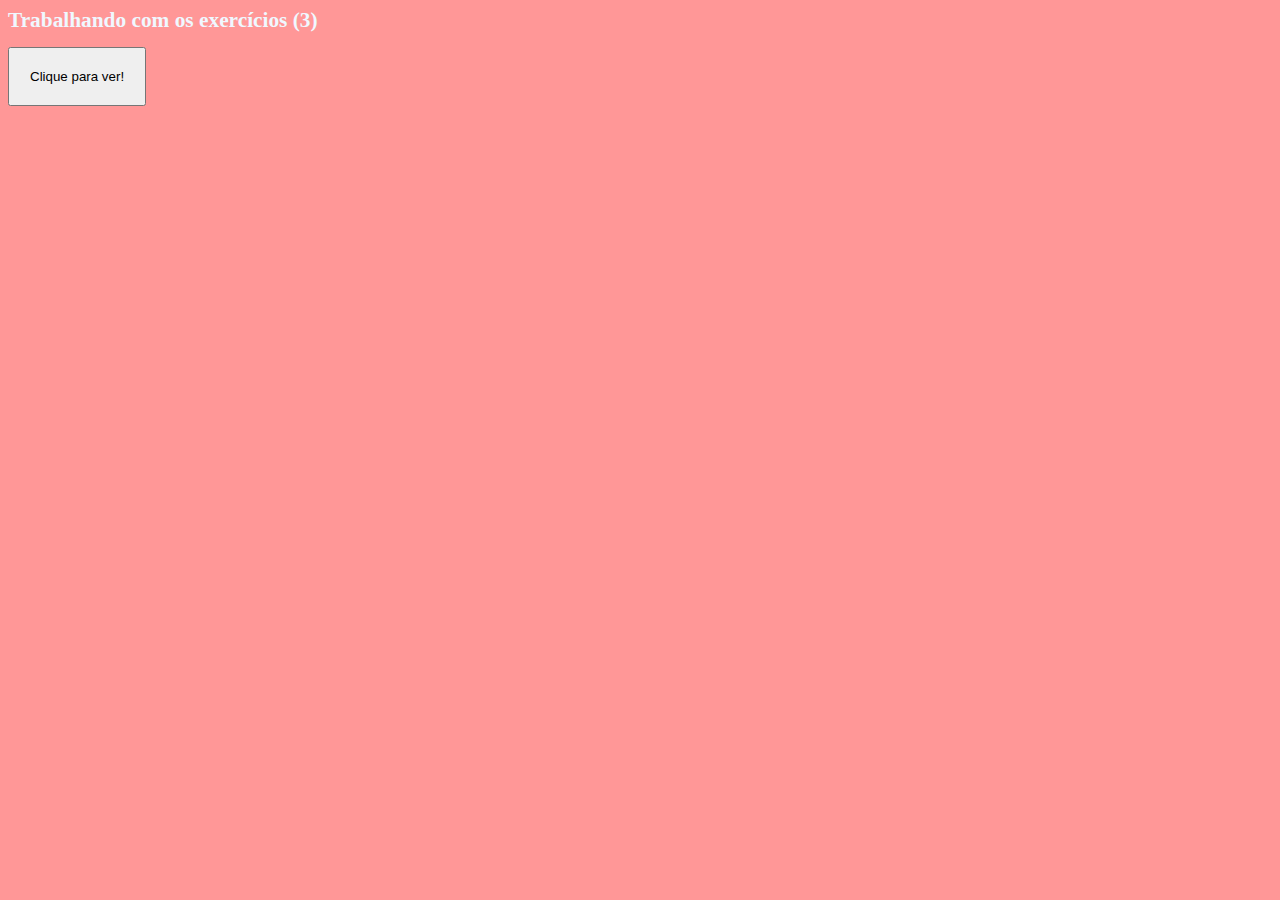
<file: Exercícios/ex03/index.html>
<html lang="pt-br">


<head>
    
    <meta charset="UTF-8">
    <meta name="viewport" content="width=device-width, initial-scale=1.0">
    <title> Exercício 03 </title>
    
<style>
    
    body { font: 8pt Gotham; background-color: rgb(255, 151, 151); color: aliceblue; }
    button { font-size: 10pt; padding: 20px; }
    
</style>

</head>
<body>
    
    <h1> Trabalhando com os exercícios (3) </h1>
    <button onclick = "inicio()"> Clique para ver! </button>
    
    <script>
     
            function inicio() {
            let nome = window.prompt('Qual é o seu nome? ')
            window.alert(`Olá, ${nome}! É um prazer te conhecer!`)
        }
    
    
    </script>

</body>

</html>
</file>
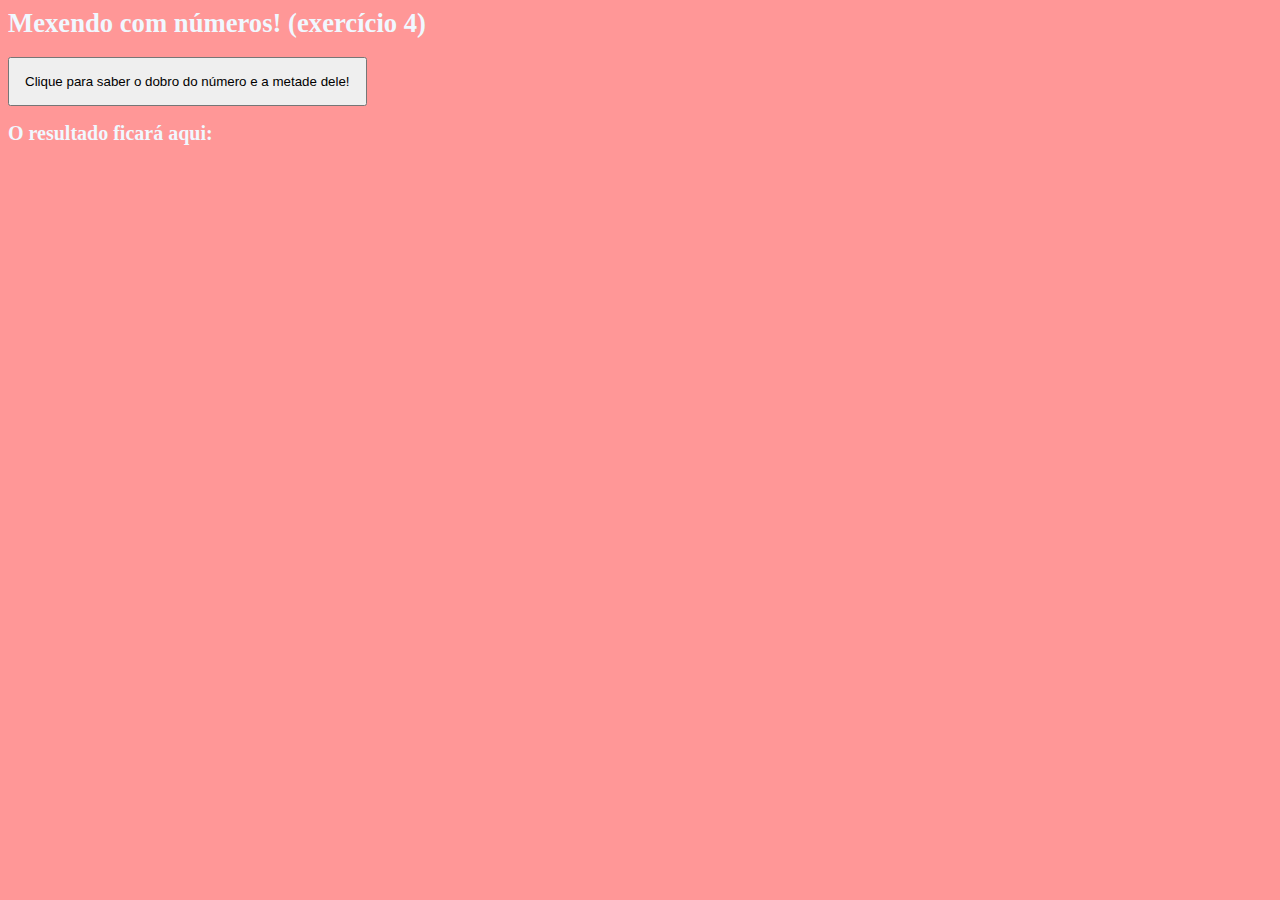
<file: Exercícios/ex05/index.html>
<html lang="pt-br">

<head>
    
    <meta charset="UTF-8">
    <meta name="viewport" content="width=device-width, initial-scale=1.0">
    
    <title> Exercício 5</title>
    
    <style>
        
        body { font: 10pt Didot ; background-color: rgb(255, 151, 151); color: aliceblue; }
        button { font-size: 10pt; padding: 15px; }
    
    </style>

</head>

<body>
    <h1> Mexendo com números! (exercício 4) </h1>
    <button onclick= "calcular()"> Clique para saber o dobro do número e a metade dele! </button>
    <section id="res">
        
        <h2> O resultado ficará aqui: </h2>
    
    </section>

    <script>
       
        window.alert('Seja bem-vindo(a) ao meu site!')
        
            function calcular() {
            let n1 = Number(window.prompt('Digite um número: '))
            let res = document.querySelector('section#res')

            res.innerHTML = `<p>O dobro de ${n1} é ${n1*2} e a metade é ${n1/2}!</p>`
        }
    
    </script>

</body>

</html>
</file>
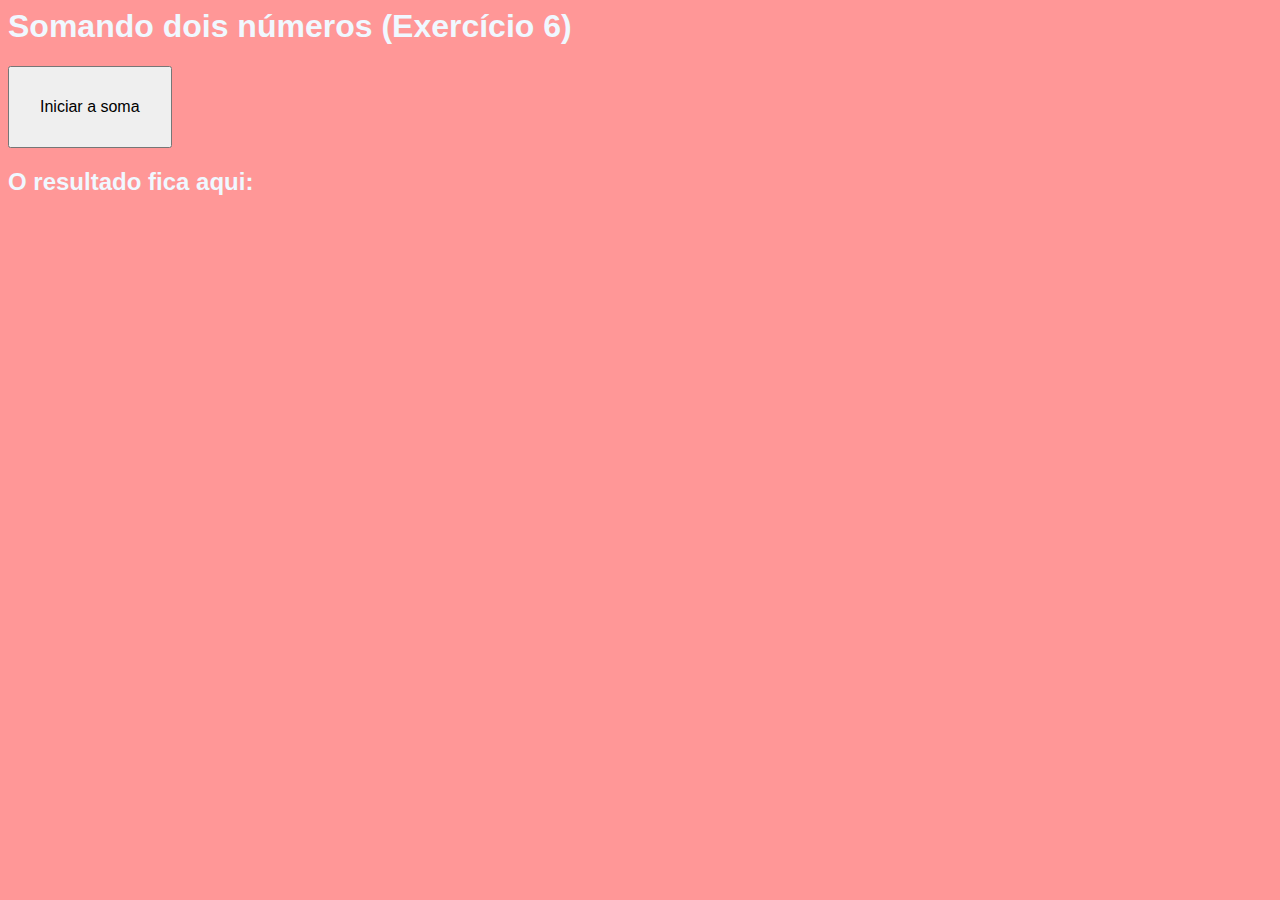
<file: Exercícios/ex06/index.html>
<html lang="pt-br">

<head>
    
    <meta charset="UTF-8">
    <meta name="viewport" content="width=device-width, initial-scale=1.0">
    
    <title> Exercício 6 </title>
    
    <style>
        
        body { font: 12pt Arial; background-color: rgb(255, 151, 151); color: aliceblue; }
        button { font-size: 12pt; padding: 30px; }
    
    </style>

</head>

<body>
    
    <h1>Somando dois números (Exercício 6) </h1>
    <button onclick="somar()">Iniciar a soma</button>
    <section id="res">
        
        <h2>O resultado fica aqui: </h2>
    
    </section>

    <script>
    
        function somar() {
            let n1 = Number(window.prompt('Digite um número: '))
            let n2 = Number(window.prompt('Digite outro número:'))
            soma = n1 + n2

            let res = document.querySelector('section#res')
            res.innerHTML = `<p>A soma entre <mark>${n1}</mark> e <mark>${n2}</mark> é igual a <strong>${soma}</strong>!</p>`
        }
    
    </script>

</body>

</html>
</file>
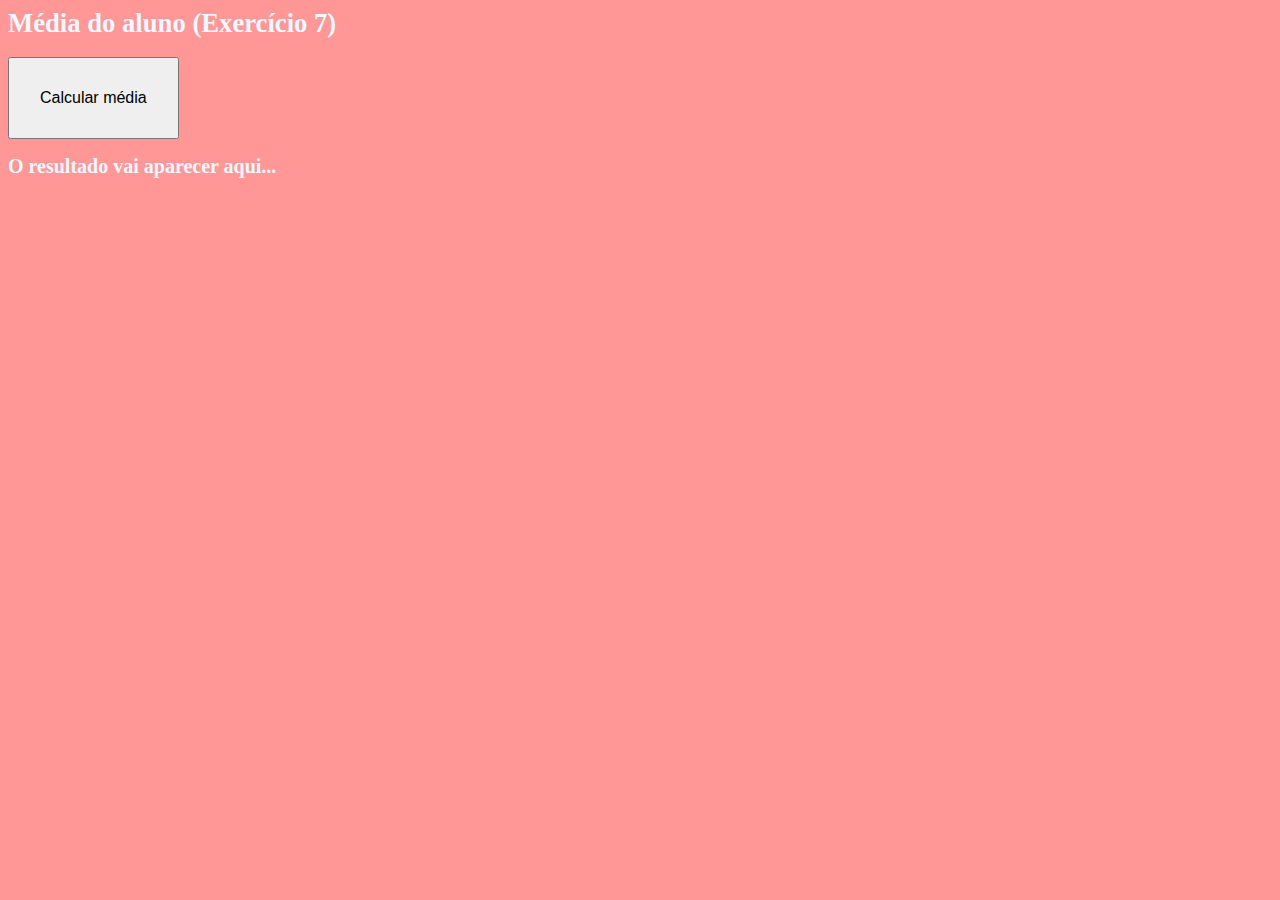
<file: Exercícios/ex07/index.html>
<html lang="pt-br">
<head>
    
    <meta charset="UTF-8">
    <meta name="viewport" content="width=device-width, initial-scale=1.0">
    
    <title> Exercício 7 </title>
    
    <style>
        
        body { font: 10pt  Courgette; background-color: rgb(255, 151, 151); color: aliceblue; }
        button { font-size: 12pt; padding: 30px; }
    
    </style>

</head>

<body>
    
    <h1> Média do aluno (Exercício 7) </h1>
    <button onclick="media()">Calcular média</button>
    <section id="situacao">
        <h2>O resultado vai aparecer aqui...</h2>
    
    </section>

    <script>
    
        function media() {
            let nom = window.prompt('Qual é o nome do aluno?') 
            let n1 = Number(window.prompt(`Qual foi a primeira nota de ${nom}?`))
            let n2 = Number(window.prompt(`Junto com ${n1}, qual foi a segunda nota do aluno ${nom}?`))
            med = (n1 + n2)/2 

            let res = document.getElementById('situacao')
            res.innerHTML = `<p>Calculando a média final de <mark>${nom}</mark>.</p>`
            res.innerHTML += `<p>As notas obtidas foram <mark>${n1} e ${n2}</mark>.</p>` 
            res.innerHTML += `<p>A média final será <mark>${med}</mark>.</p>`
        }
    
    </script>

</body>

</html>
</file>
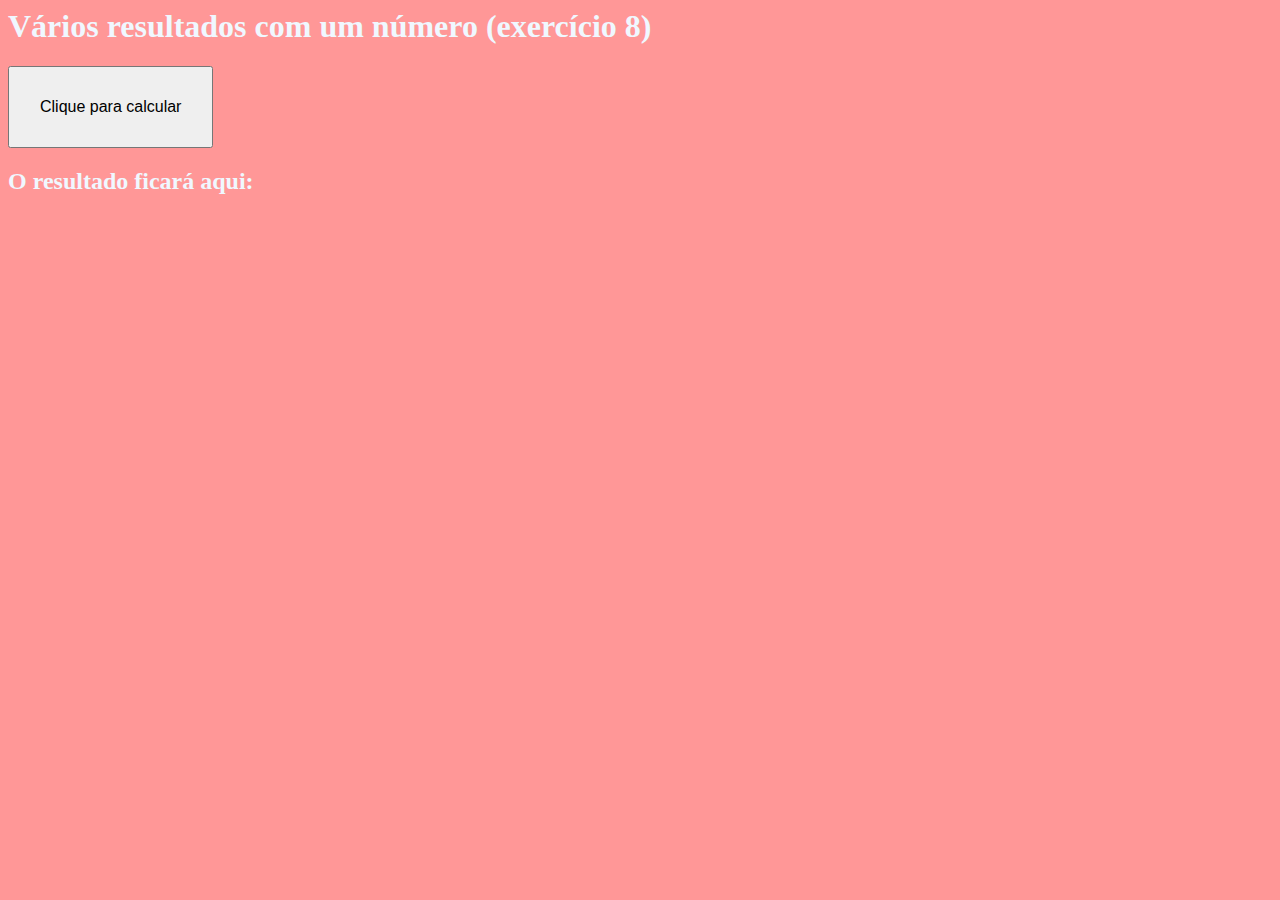
<file: Exercícios/ex08/index.html>
<html lang="pt-br">

<head>
    
    <meta charset="UTF-8">
    <meta name="viewport" content="width=device-width, initial-scale=1.0">
    
    <title> Exercício 8 </title>
    
    <style>
        
        body { font: 12pt Courgette; background-color: rgb(255, 151, 151); color: aliceblue; }
        button { font-size: 12pt; padding: 30px; }
    
    </style>

</head>

<body>
    
    <h1>Vários resultados com um número (exercício 8) </h1>
    <button onclick="calcular()">Clique para calcular</button>
    <section id="result">
        
        <h2> O resultado ficará aqui: </h2>
    
    </section>

    <script>
        
        function calcular() {
            let num = Number(window.prompt('Digite um número: '))
            
            let res = document.querySelector('section#result')
            res.innerHTML = `<p><strong>${num}</strong></p><hr>? Hmn... Vamos ver o que dá para fazer!`
            res.innerHTML += `<p>O seu valor absoluto é ${Math.abs(num)}</p>`
            res.innerHTML += `<p>A sua parte inteira é ${Math.trunc(num)}</p>`
            res.innerHTML += `<p>O valor inteiro mais próximo é ${Math.round(num)}</p>`
            res.innerHTML += `<p>A sua raiz quadrada é ${Math.sqrt(num)}</p>` 
            res.innerHTML += `<p>A sua raiz cúbica é ${Math.cbrt(num)}</p>`        
            res.innerHTML += `<p>O valor de ${num}<sup>2</sup> é ${Math.pow(num, 2)}</p>`
            res.innerHTML += `<p>O valor de ${num}<sup>3</sup> é ${Math.pow(num, 3)}</p>`
        }
    
    </script>

</body>

</html>
</file>
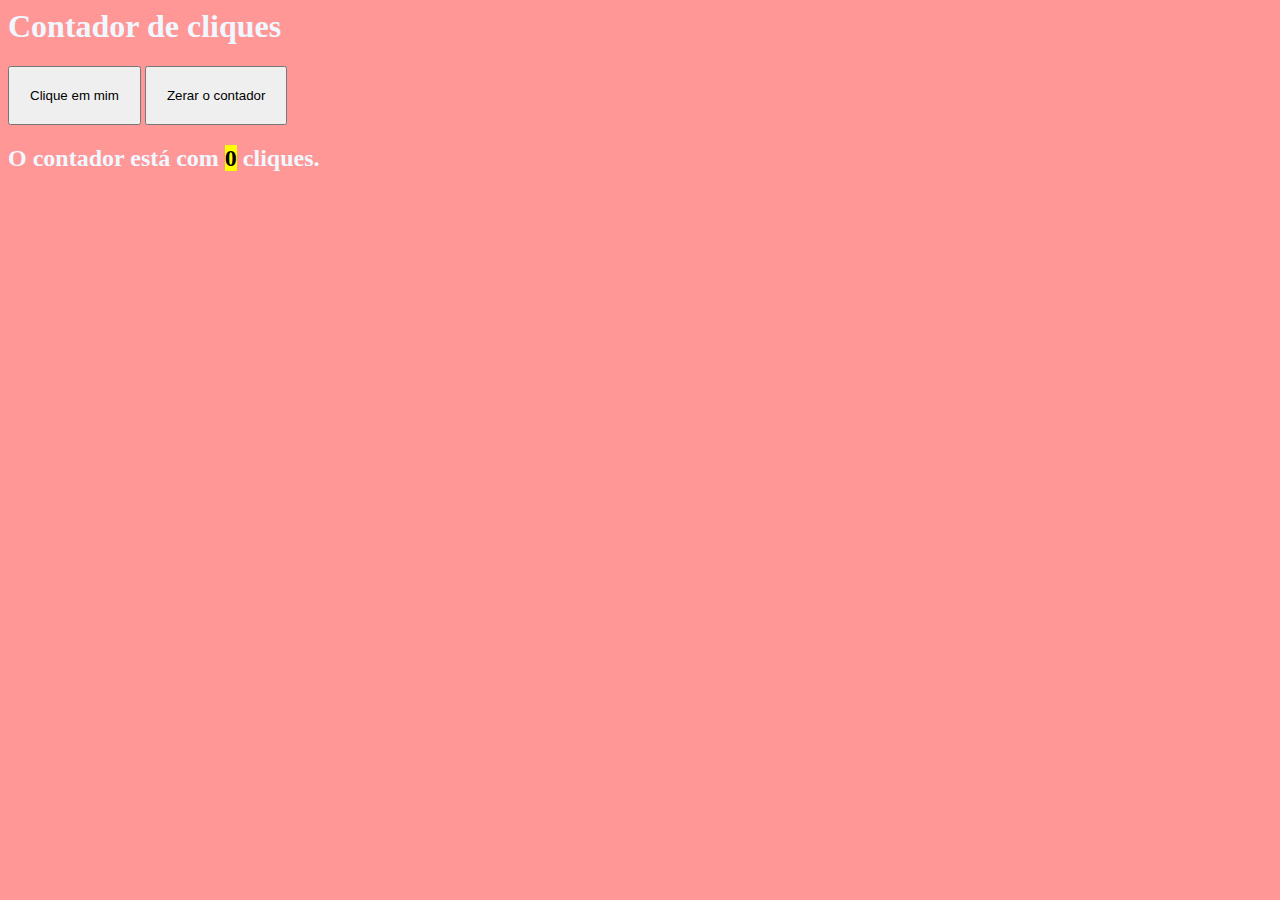
<file: Exercícios/ex09/index.html>
<html lang="pt-br">

<head>
    
    <meta charset="UTF-8">
    <meta name="viewport" content="width=device-width, initial-scale=1.0">
    
    <title> Contador de Cliques(Exercício 9) </title>
    <link rel="stylesheet" href="style.css">

</head>

<body>
    
    <h1>Contador de cliques</h1>
    <button onclick="contar()">Clique em mim</button>
    <button onclick="zerar()">Zerar o contador</button>
    <section id="result">
        <h2>O contador está com <mark>0</mark> cliques.</h2>
    </section>

    
    <script src="scripts.js"></script>

</body>
</html>
</file>
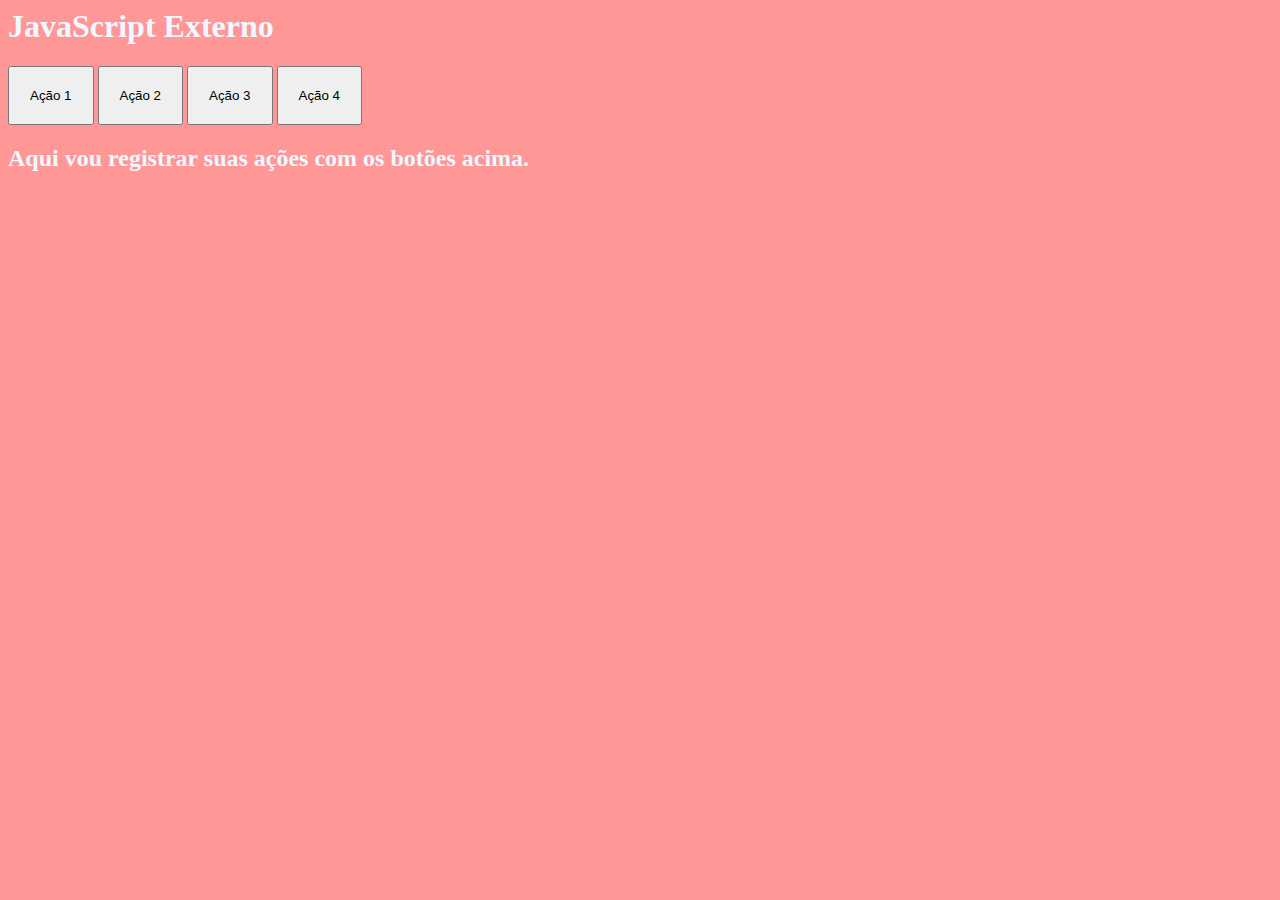
<file: Exercícios/ex10/index.html>
<html lang="pt-br">

<head>
    
    <meta charset="UTF-8">
    <meta name="viewport" content="width=device-width, initial-scale=1.0">
    
    <title> Exercício 10 </title>
    <link rel="stylesheet" href="style.css">

</head>

<body>
    
    <h1> JavaScript Externo </h1>
    
    <button onclick="acao1()">Ação 1</button>
    <button onclick="acao2()">Ação 2</button>
    <button onclick="acao3()">Ação 3</button>
    <button onclick="acao4()">Ação 4</button>
    
    <section id="saida">
        
        <h2> Aqui vou registrar suas ações com os botões acima. </h2>
    
    </section>

    <script src="acoes.js"></script>

</body>

</html>
</file>
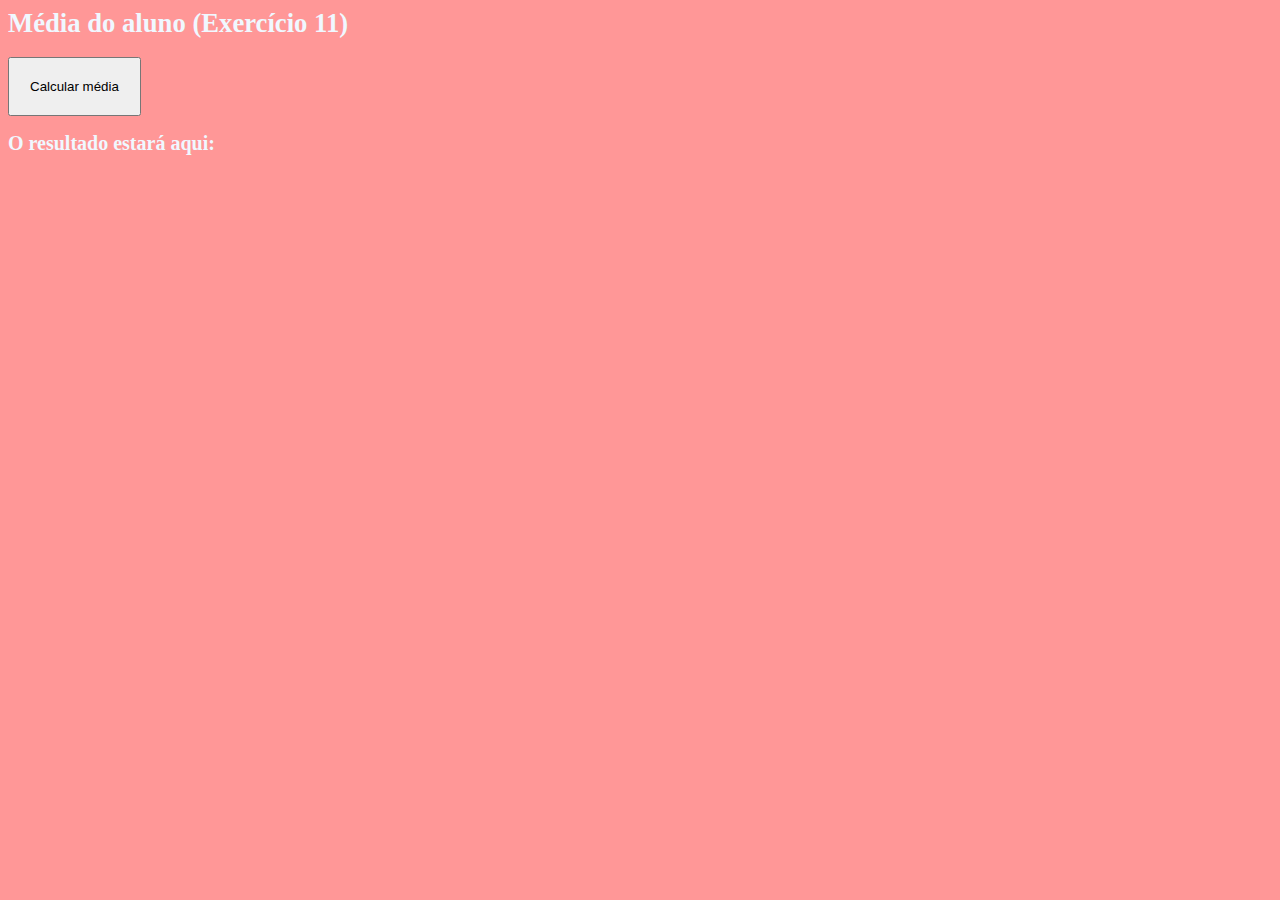
<file: Exercícios/ex11/index.html>
<html lang="pt-br">

<head>
    
    <meta charset="UTF-8">
    <meta name="viewport" content="width=device-width, initial-scale=1.0">
    
    <title> Exercício11 </title>
    <link rel="stylesheet" href="style.css">

</head>

<body>
    
    <h1>Média do aluno (Exercício 11) </h1>
    <button onclick="media()">Calcular média</button>
    
    <section id="situacao">
        
        <h2>O resultado estará aqui: </h2>
    
    </section>

    <script src="media.js"></script>

</body>

</html>
</file>
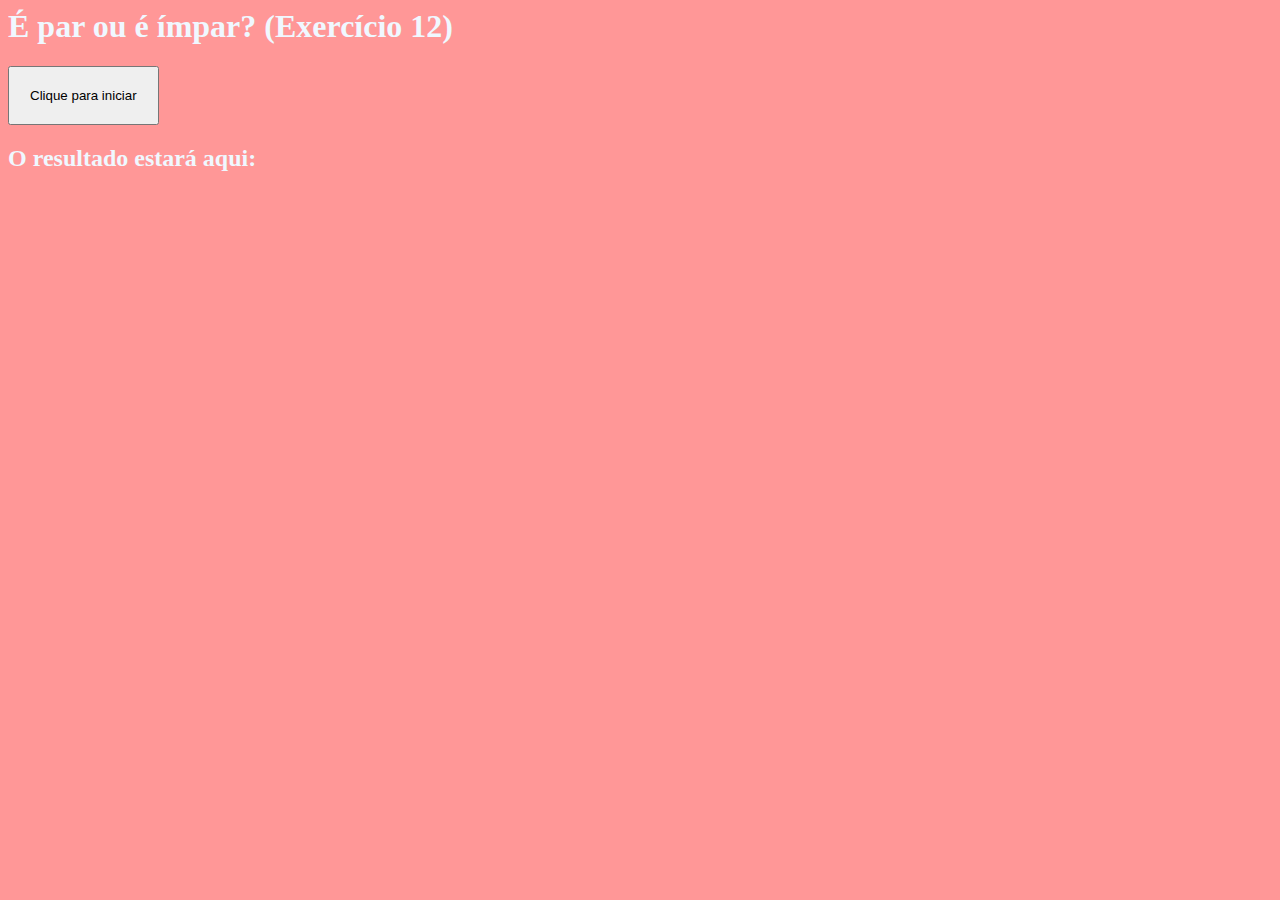
<file: Exercícios/ex12/index.html>
<html lang="pt-br">

<head>
    
    <meta charset="UTF-8">
    <meta name="viewport" content="width=device-width, initial-scale=1.0">
    
    <title> Exercício 12 </title>
    <link rel="stylesheet" href="style.css">

</head>

<body>
    
    <h1>É par ou é ímpar? (Exercício 12) </h1>
    <button onclick="teste()">Clique para iniciar</button>
    
    <section id="result">
        
        <h2>O resultado estará aqui: </h2>
    
    </section>

    <script src="parimpar.js"></script>

</body>

</html>
</file>
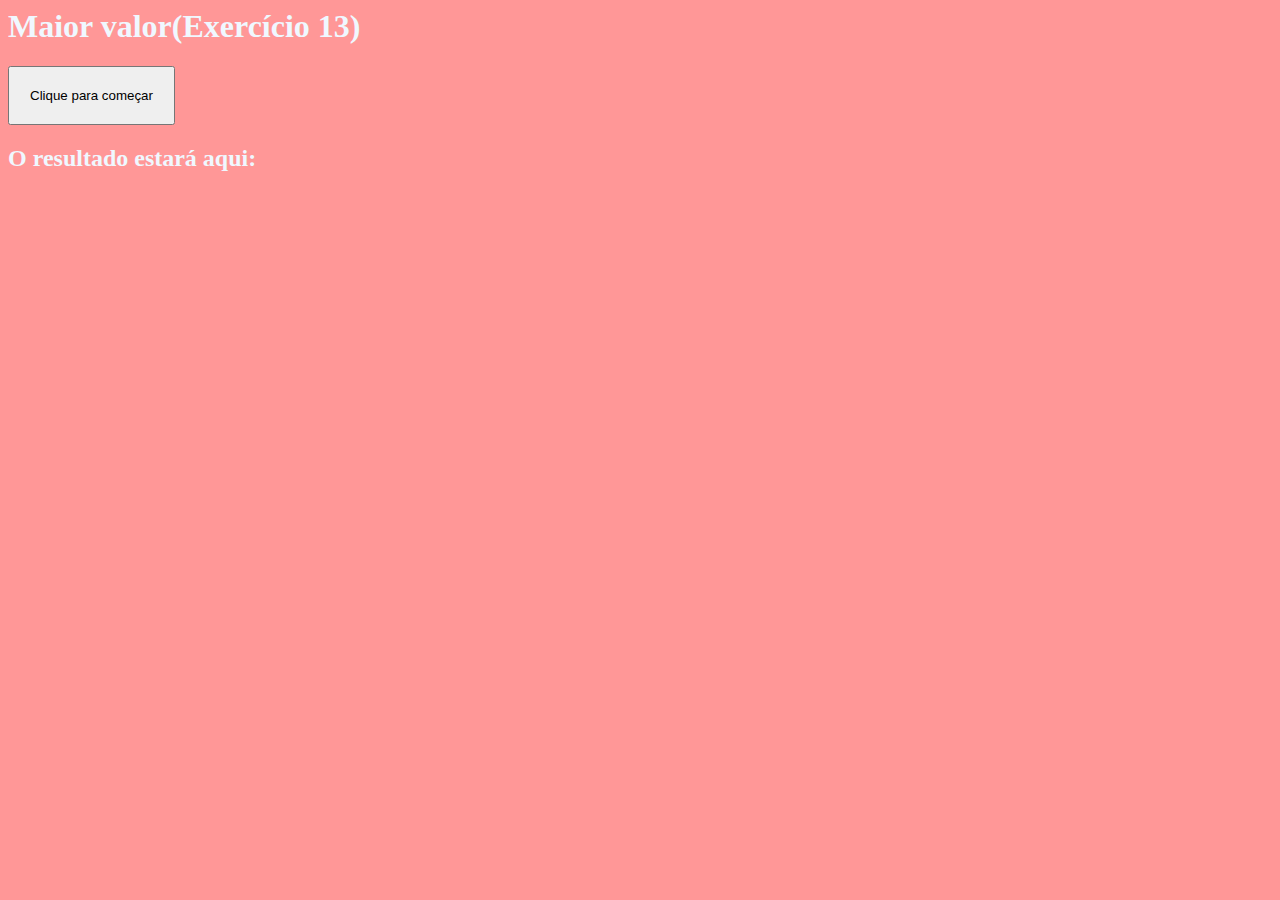
<file: Exercícios/ex13/index.html>
<html lang="pt-br">

<head>
    
    <meta charset="UTF-8">
    <meta name="viewport" content="width=device-width, initial-scale=1.0">
    
    <title> Exercício 13 </title>
    <link rel="stylesheet" href="style.css">

</head>

<body>
    
    <h1> Maior valor(Exercício 13) </h1>
    <button onclick="maior()">Clique para começar</button>
    
    <section id="saida">
        
        <h2> O resultado estará aqui: </h2>
    
    </section>

    <script src="maior.js"> </script>

</body>

</html>
</file>
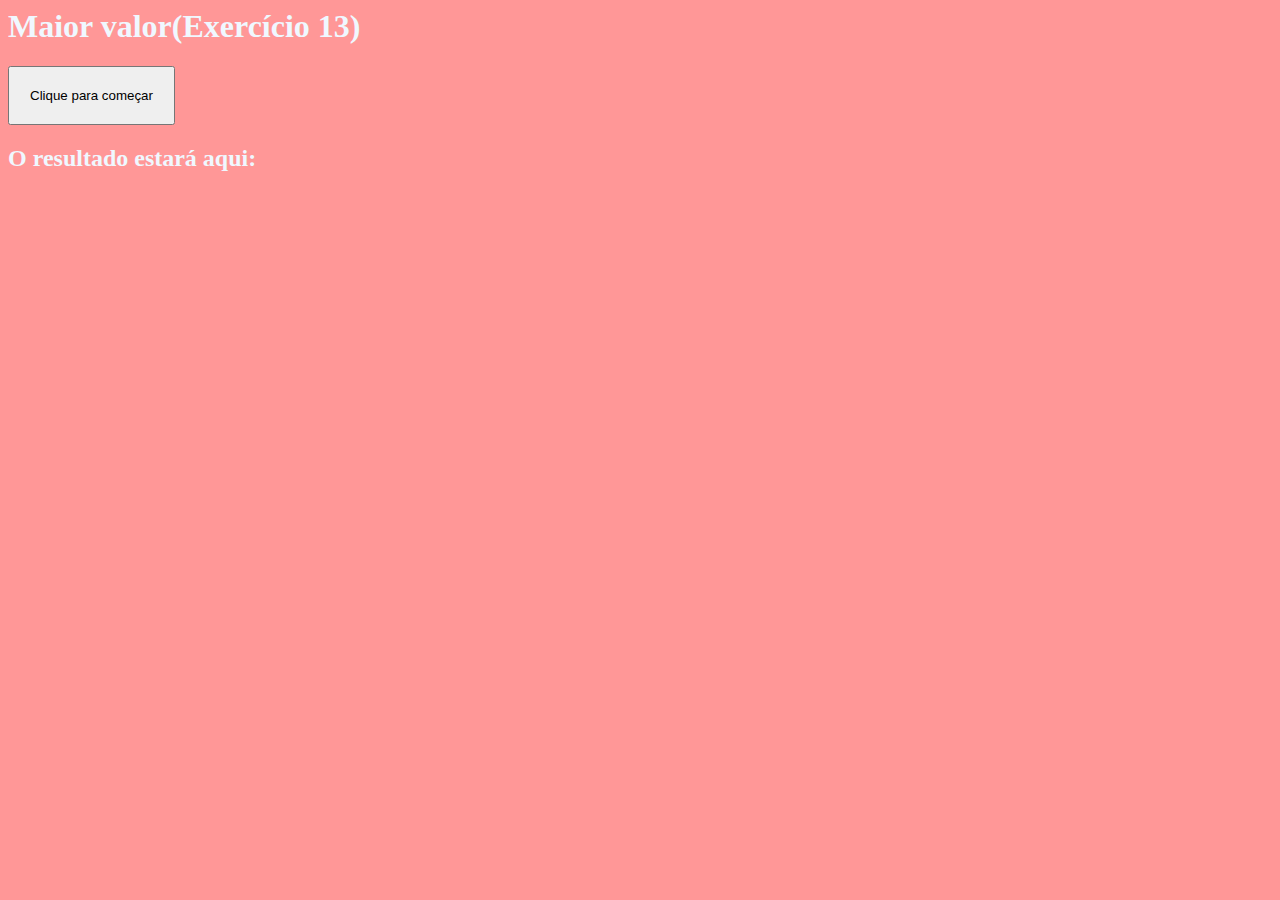
<file: Exercícios/ex14/index.html>
<html lang="pt-br">

<head>
    
    <meta charset="UTF-8">
    <meta name="viewport" content="width=device-width, initial-scale=1.0">
    
    <title> Exercício 13 </title>
    <link rel="stylesheet" href="style.css">

</head>

<body>
    
    <h1> Maior valor(Exercício 13) </h1>
    <button onclick="maior()">Clique para começar</button>
    
    <section id="saida">
        
        <h2> O resultado estará aqui: </h2>
    
    </section>

    <script src="OK.js"> </script>

</body>

</html>
</file>
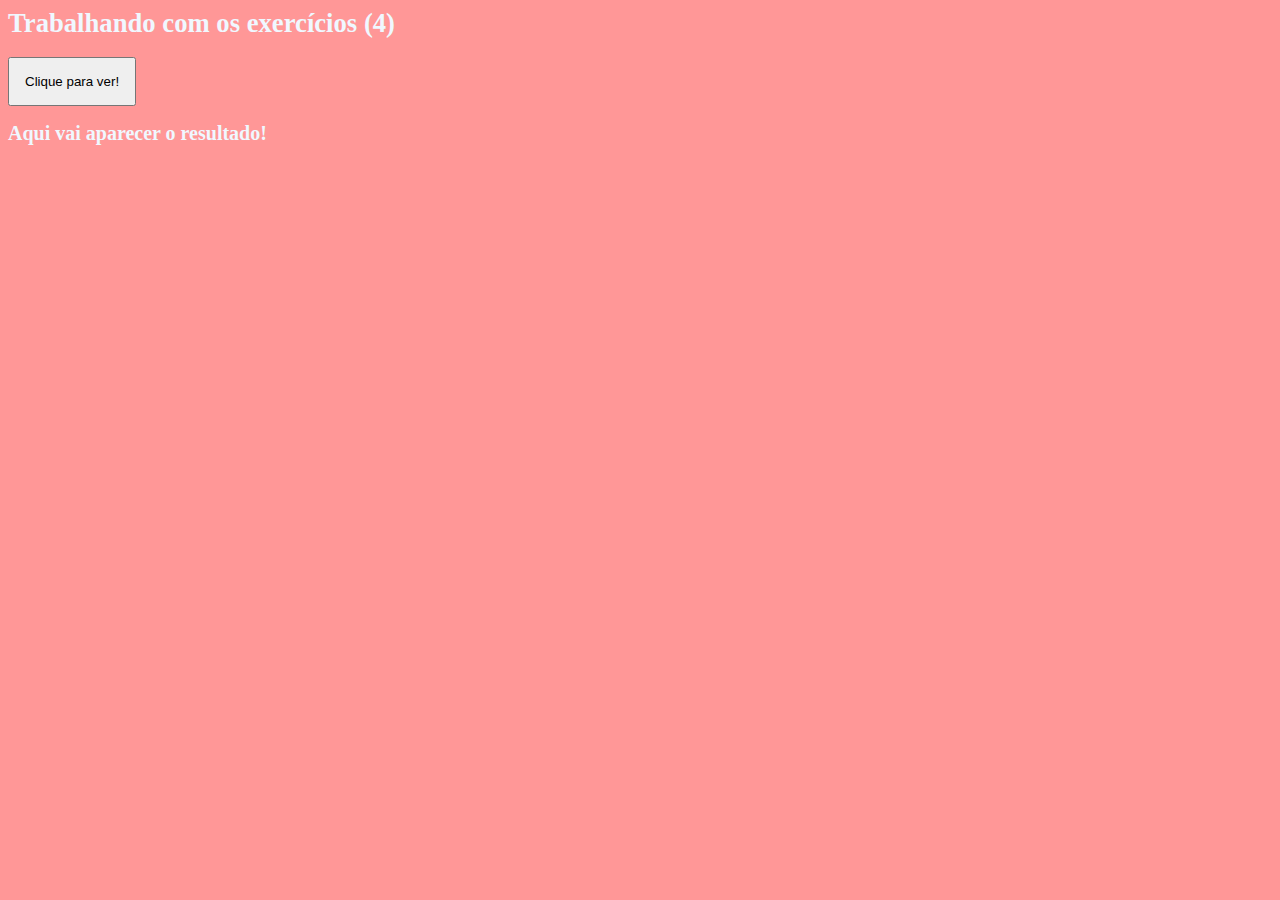
<file: Exercícios/ex03/ex04/index.html>
<html lang="pt-br">

<head>
    
    <meta charset="UTF-8">
    <meta name="viewport" content="width=device-width, initial-scale=1.0">
    
    <title>Exercício 4 </title>
    
    <style>
    
        body { font: 10pt Baskerville; background-color: rgb(255, 151, 151); color: aliceblue; }
        button { font-size: 10pt; padding: 15px; }
    
    </style>

</head>

<body>
    
    <h1> Trabalhando com os exercícios (4) </h1>
    
    <button onclick = "inicio()"> Clique para ver! </button>
    <section id="resultado">
        
        <h2> Aqui vai aparecer o resultado! </h2>
    
    </section>
    <script>
        
        function inicio() {
            let nome = window.prompt('Qual é o seu nome?')
            let res = window.document.getElementById('resultado')
            // Também funciona com o comando abaixo
            // let res = window.document.querySelector('section#resultado')
            res.innerHTML = `<p>Olá, <strong>${nome}</strong>! É um grande prazer te conhecer! &#x1F596;`
        
            }
    
    </script>

</body>

</html>
</file>
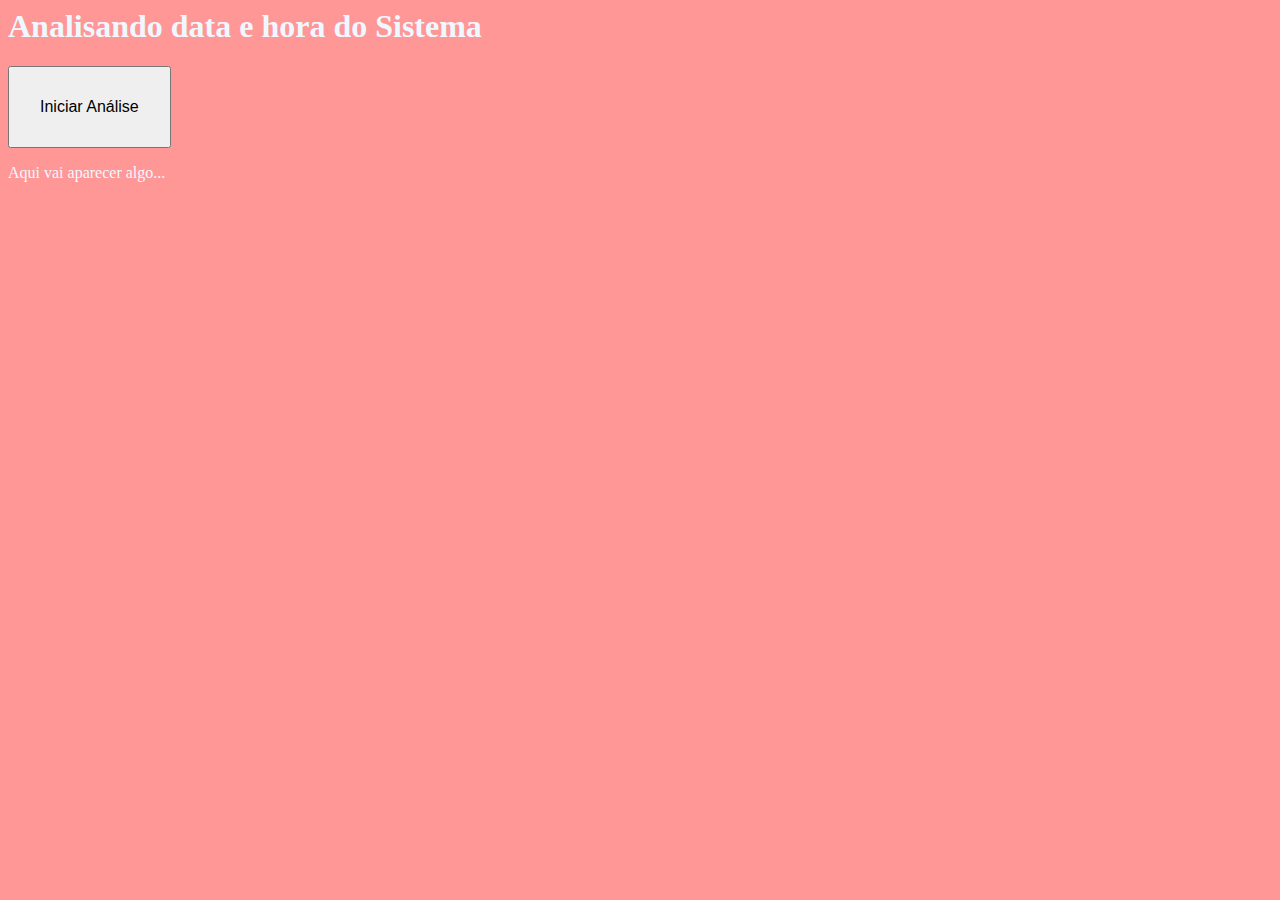
<file: Exercícios/ex16/index 16.html>
<html lang="pt-br">
<head>
    <meta charset="UTF-8">
    <meta name="viewport" content="width=device-width, initial-scale=1.0">
    <title>Analisando Data e Hora</title>
    <link rel="stylesheet" href="sabia.css">
</head>
<body>
    <h1>Analisando data e hora do Sistema</h1>
    <button onclick="info()">Iniciar Análise</button>
    <section id="saida">
        <p>Aqui vai aparecer algo...</p>
    </section>

    <script src="Naosei.js"></script>
</body>
</html>
</file>
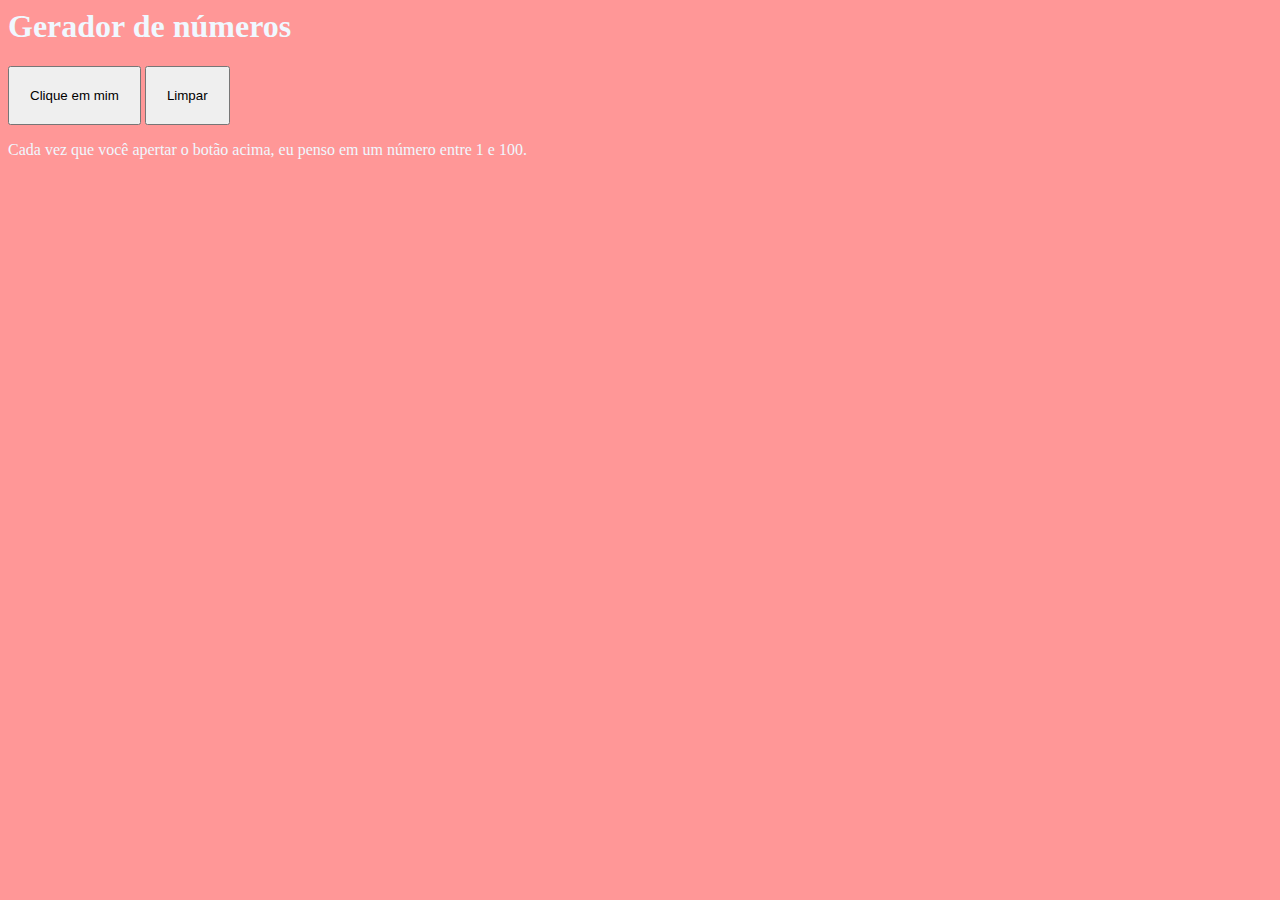
<file: Exercícios/EX17/APAPA.HTML>
<html lang="pt-br">
<head>
    <meta charset="UTF-8">
    <meta name="viewport" content="width=device-width, initial-scale=1.0">
    <title>Gerador de números</title>
    <link rel="stylesheet" href="style.css">
</head>
<body>
    <h1>Gerador de números</h1>
    <button onclick="gerar()">Clique em mim</button>
    <button onclick="limpar()">Limpar</button>
    <section id="result">
        <p>Cada vez que você apertar o botão acima, eu penso em um número entre 1 e 100.</p>
    </section>

    <script src="sorteio.js"></script>
</body>
</html>
</file>
<file: Exercícios/ex09/style.css>
body { font: 12pt Courgette; background-color: rgb(255, 151, 151); color: aliceblue; }
button { font-size: 10pt; padding: 20px; }
</file>
<file: Exercícios/ex10/style.css>
body { font: 12pt Courgette; background-color: rgb(255, 151, 151); color: aliceblue; }
button { font-size: 10pt; padding: 20px; }
</file>
<file: Exercícios/ex11/style.css>
body { font: 10pt  Courgette; background-color: rgb(255, 151, 151); color: aliceblue; }
button { font-size: 10pt; padding: 20px; }
</file>
<file: Exercícios/ex12/style.css>
body { font: 12pt Courgette; background-color: rgb(255, 151, 151); color: aliceblue; }
button { font-size: 10pt; padding: 20px; }
</file>
<file: Exercícios/ex13/style.css>
body { font: 12pt Courgette; background-color: rgb(255, 151, 151); color: aliceblue; }
button { font-size: 10pt; padding: 20px; }
</file>
<file: Exercícios/ex14/style.css>
body { font: 12pt Courgette; background-color: rgb(255, 151, 151); color: aliceblue; }
button { font-size: 10pt; padding: 20px; }
</file>
<file: Exercícios/ex16/sabia.css>
body { font: 12pt Courgette; background-color: rgb(255, 151, 151); color: aliceblue; }

button { font-size: 12pt; padding: 30px; }
</file>
<file: Exercícios/EX17/style.css>
body { font: 12pt Courgette; background-color: rgb(255, 151, 151); color: aliceblue; }
button { font-size: 10pt; padding: 20px; }
</file>
